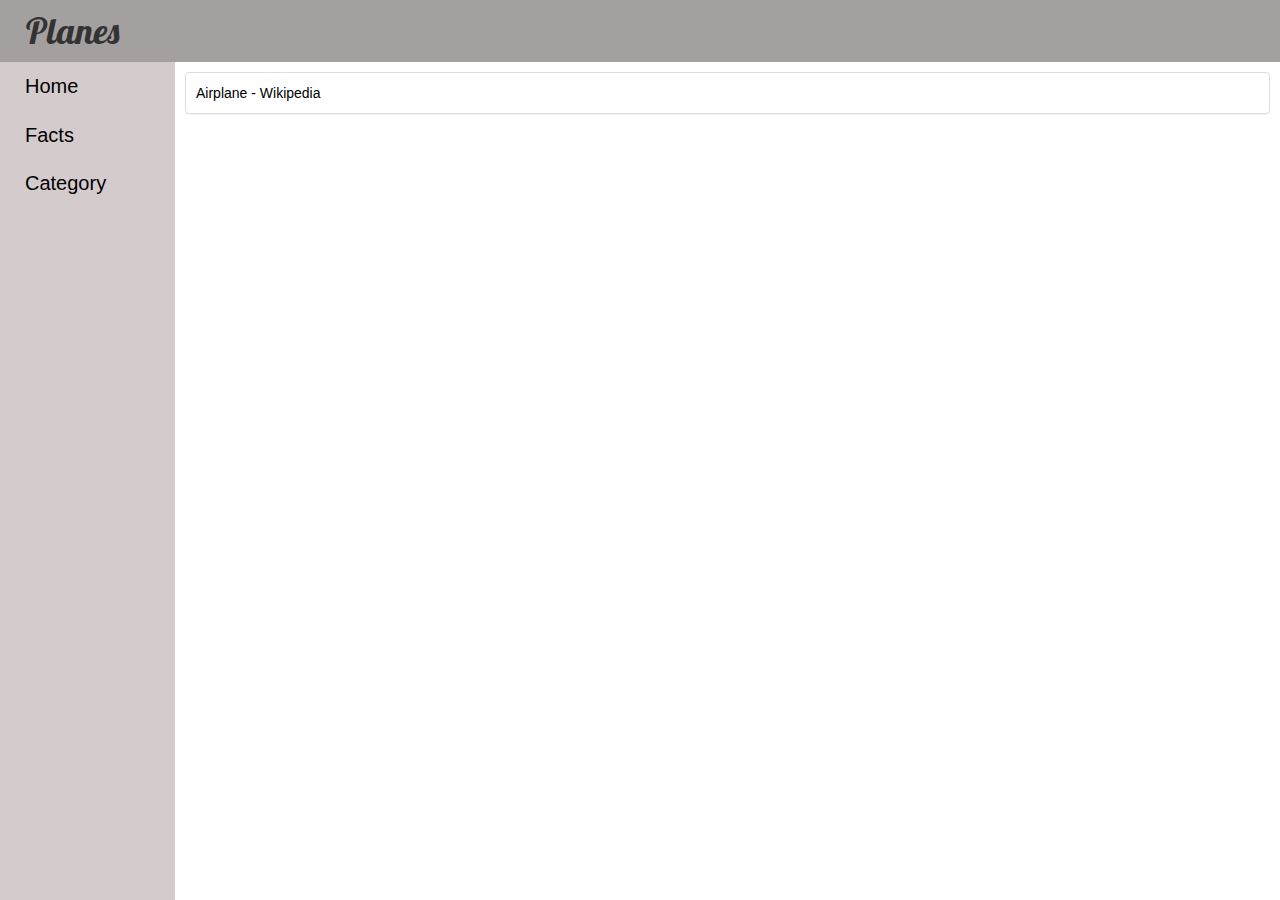
<file: index.html>
<!DOCTYPE html>
<html>
<head id="override">

	<meta name="viewport" content="width=device-width, initial-scale=1">

	<title>Planes</title>

		<!--  Link bootstrap --> 
	<link rel="stylesheet" href="https://maxcdn.bootstrapcdn.com/bootstrap/3.3.7/css/bootstrap.min.css" integrity="sha384-BVYiiSIFeK1dGmJRAkycuHAHRg32OmUcww7on3RYdg4Va+PmSTsz/K68vbdEjh4u" crossorigin="anonymous">

	<!-- link jquery through google -->
	<script src="https://ajax.googleapis.com/ajax/libs/jquery/3.2.1/jquery.min.js"></script>


	<!-- Lobster font -->
	<link href="https://fonts.googleapis.com/css?family=Lobster" rel="stylesheet">


	<link rel="stylesheet" type="text/css" href="css/main.css">

</head>
<body>

		<section>
			<header class="header container-fluid">
				<a href="#" class="navButton glyphicon glyphicon-list"></a>
				<h1>Planes</h1>
			</header>
		</section>

			<section>
			 <div class="painter"></div>
				<nav class="nav-bar">
					<ul>
						<li><a id="home" href="#">Home</a></li>
						<li><a id="facts" href="#">Facts</a></li>
						<li><a id="category" href="#">Category</a></li>
					</ul>
				</nav>
			</section>

				<div class="main-visual container-fluid panel panel-default">
					
<!-- 	============	content will be appended here dynamicly    ===========    -->

				</div>



<script type="text/javascript" src="script/script.js"></script>
</body>
</html>
</file>
<file: css/main.css>
/*	General
============================*/
/*
 * {
	outline: 1px solid red;
}*/

body {
	height: 100%;
	background: linear-gradient(to right, #d4cccc 175px, transparent 170px);
}

a, a:hover, a:visited, a:link {
	color: black;
	text-decoration: none;
}




/*Header */
/*============================*/

section .header {
	height: 62px;
	width: 100%;
	background-color: #a5a0a0;
	position: relative;
	overflow: hidden;

}

	.navButton {
		float: left;
		font-size: 20px;
		margin: 19px 20px 20px 14px;
		display: none;
		background-color: inherit;
	}

	.header h1 {
		margin-top: 0px;
		padding: .3em;
		font-family: 'Lobster';
	}

/*	Navigation Bar
================================*/

.painter {
	position: absolute;
	width: 175px;
	height: 100vh;
	background-color: #d4cccc;
	z-index: 1;
	display: block;
	float: left;
	display: none;
}

section .nav-bar {
	float: left;
	width: 175px;
	margin-right: 10px;
	z-index: 3;
	
}


	.nav-bar ul {
		margin: 0;
    	padding: 0;
		left: 0;		
		list-style: none;
		width: 100%
	}

	.nav-bar ul li {
		font-size: 20px;
		padding: 10px;
		padding-left: 25px;
		width: 100%;
	}

	.nav-bar ul li:hover {
		background-color: #8c8983;
	}


	/*Responsive*/
@media only screen and (max-width: 700px) {
	body {
		background: #fff;
	}

	.nav-bar {
		display: none;
	}

	.header a {
		display: block;
	}
}

.openPanel {
	display: block;
	z-index: 100;
	position: absolute;
}

.openPainter {
	display: block;
}


.bodyBackground {
	background: linear-gradient(to right, #d4cccc 175px, transparent 170px);
}


/*	Main Visual
===================================*/

.main-visual {
	margin: 10px;
	overflow: hidden;
	padding: 10px;
	z-index: 0;

}
</file>
